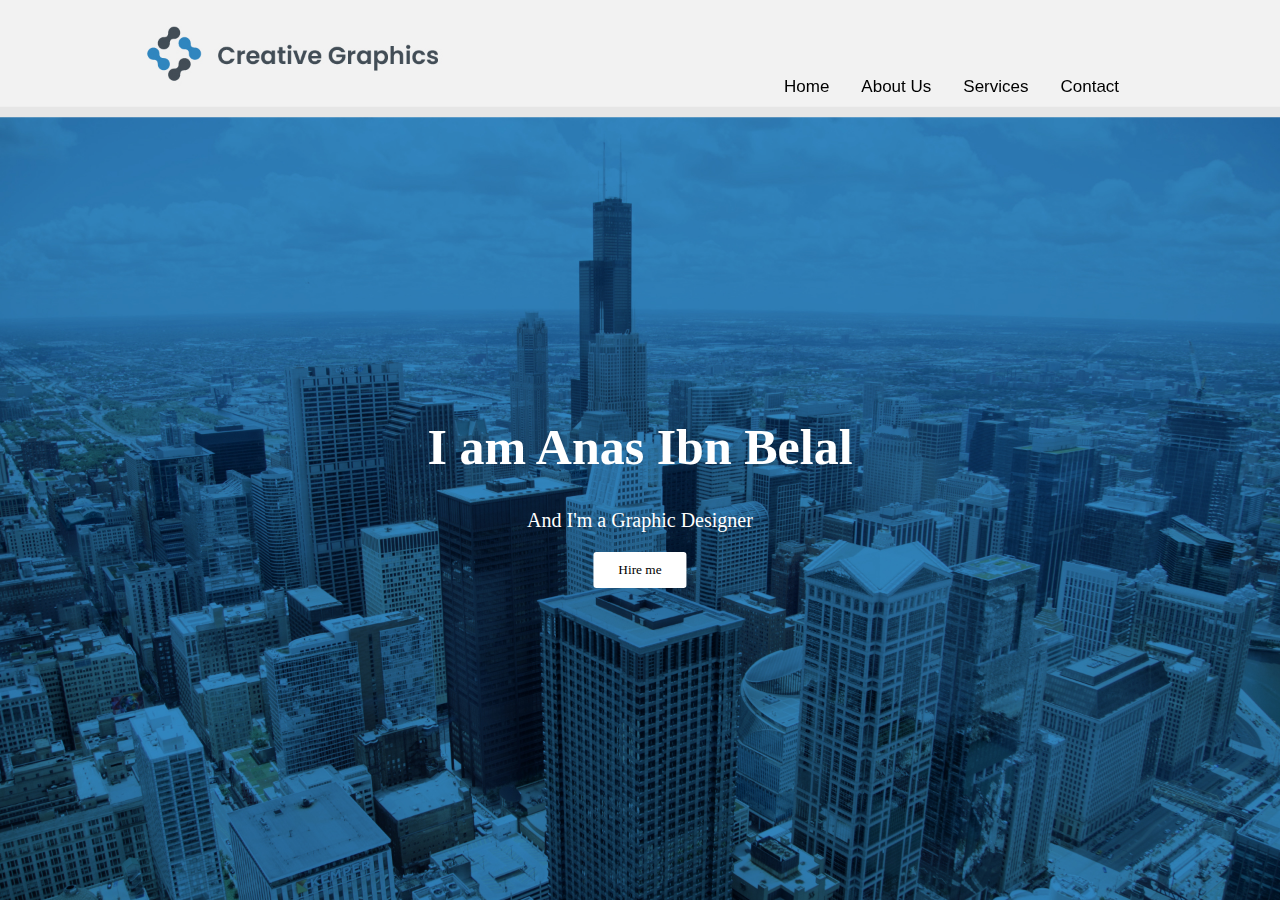
<file: index.html>
<!DOCTYPE html>
<html>
<head>

	<meta name="viewport" content="width=device-width, initial-scale=1.0">
	<meta charset="utf-8">
	<link rel="stylesheet" type="text/css" href="style.css">
	<meta name="viewport" content="width=device-width, initial-scale=1">
	<title>Home	. Anas Ibn Belal</title>
</head>
<body>

	<div class="hero-image">

		<div class="navbar">
  <a href="C:\Users\Lenovo\Desktop\website\index.html">Home</a>
  <a href="C:\Users\Lenovo\Desktop\website\about.html">About Us</a>
  <a href="C:\Users\Lenovo\Desktop\website\services.html">Services</a>
  <a href="C:\Users\Lenovo\Desktop\website\contact.html">Contact</a>
</div>

		<div class="hero-text">

	 <h1>I am Anas Ibn Belal</h1>
    <p>And I'm a Graphic Designer</p>
    
    <a href="https://www.behance.net/creative_hive002" target="_blank"><button>Hire me</button></a><br><br>
    
    
    
 		 </div>
</div>
</body>
</html>
</file>
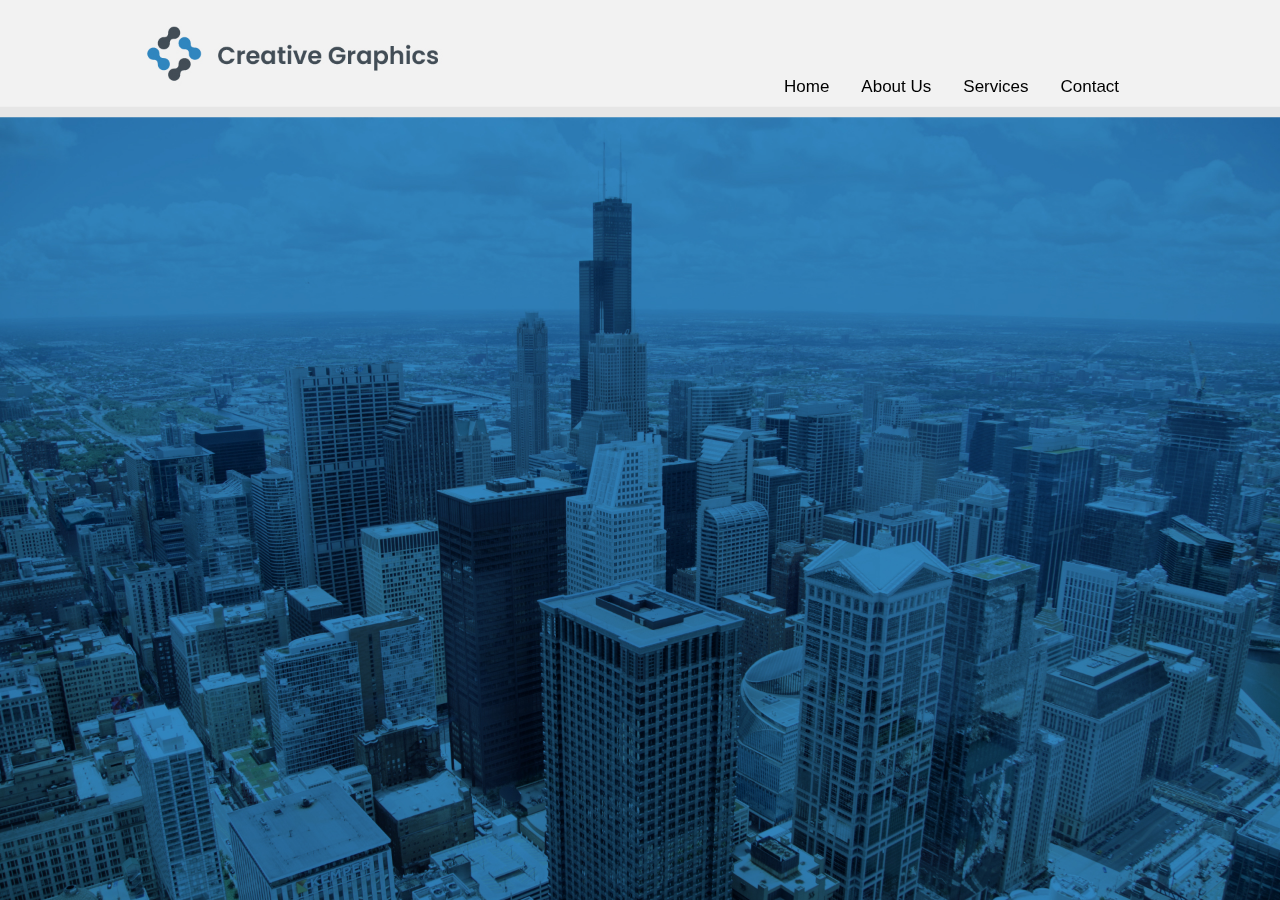
<file: about.html>
<!DOCTYPE html>
<html>
<head>

	<meta name="viewport" content="width=device-width, initial-scale=1.0">
	<meta charset="utf-8">
	<link rel="stylesheet" type="text/css" href="style.css">
	<meta name="viewport" content="width=device-width, initial-scale=1">
	<title>Contact</title>
</head>
<body>

	<div class="hero-image">

		<div class="navbar">
 
  <a href="C:\Users\Lenovo\Desktop\website\index.html">Home</a>
  <a href="C:\Users\Lenovo\Desktop\website\about.html">About Us</a>
  <a href="C:\Users\Lenovo\Desktop\website\services.html">Services</a>
  <a href="C:\Users\Lenovo\Desktop\website\contact.html">Contact</a>
</div>

		<!-- <div class="hero-text">    
    <a href="mailto:yorder07.com" target="_blank"><button>Email</button></a>
    <a href="https://wa.me/+8801757621365?text=Hello!" target="_blank"><button>Whatsapp</button></a>
    <a href="https://t.me/IDFC_2022" target="_blank"><button>Telegram</button></a>
    <a href="https://www.messenger.com/t/anasib2000004" target="_blank"><button>Messenger</button></a>
    
    
    
 		 </div> -->
</div>
</body>
</html>
</file>
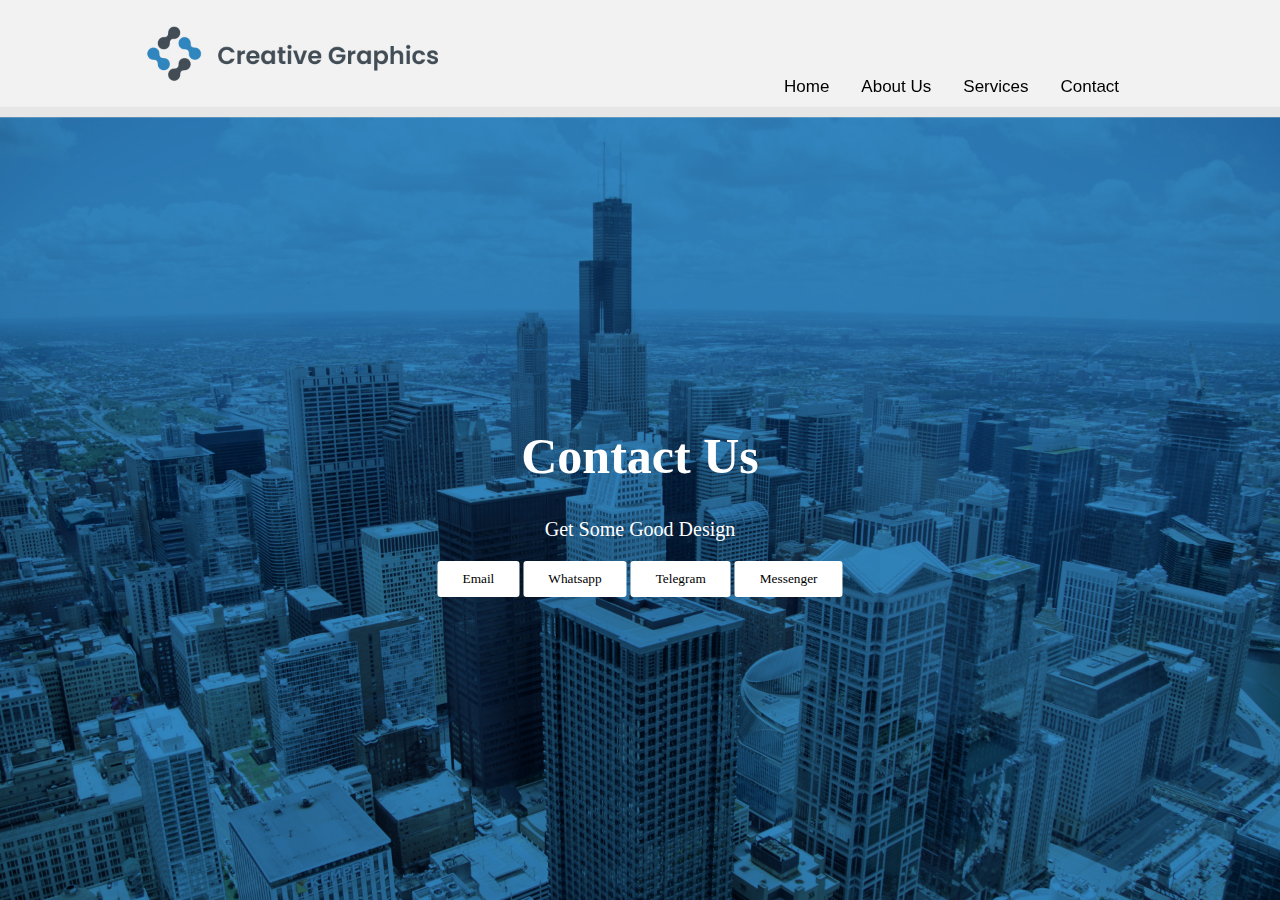
<file: contact.html>
<!DOCTYPE html>
<html>
<head>

	<meta name="viewport" content="width=device-width, initial-scale=1.0">
	<meta charset="utf-8">
	<link rel="stylesheet" type="text/css" href="style.css">
	<meta name="viewport" content="width=device-width, initial-scale=1">
	<title>Contact</title>
</head>
<body>

	<div class="hero-image">

		<div class="navbar">
  
  <a href="C:\Users\Lenovo\Desktop\website\index.html">Home</a>
  <a href="C:\Users\Lenovo\Desktop\website\about.html">About Us</a>
  <a href="C:\Users\Lenovo\Desktop\website\services.html">Services</a>
  <a href="C:\Users\Lenovo\Desktop\website\contact.html">Contact</a>
</div>

		<div class="hero-text">  
		<h1>Contact Us</h1>  
		<p>
			Get Some Good Design
		</p>
    <a href="mailto:yorder07.com" target="_blank"><button>Email</button></a>
    <a href="https://wa.me/+8801757621365?text=Hello!" target="_blank"><button>Whatsapp</button></a>
    <a href="https://t.me/IDFC_2022" target="_blank"><button>Telegram</button></a>
    <a href="https://www.messenger.com/t/anasib2000004" target="_blank"><button>Messenger</button></a>
    
    
    
 		 </div>
</div>
</body>
</html>
</file>
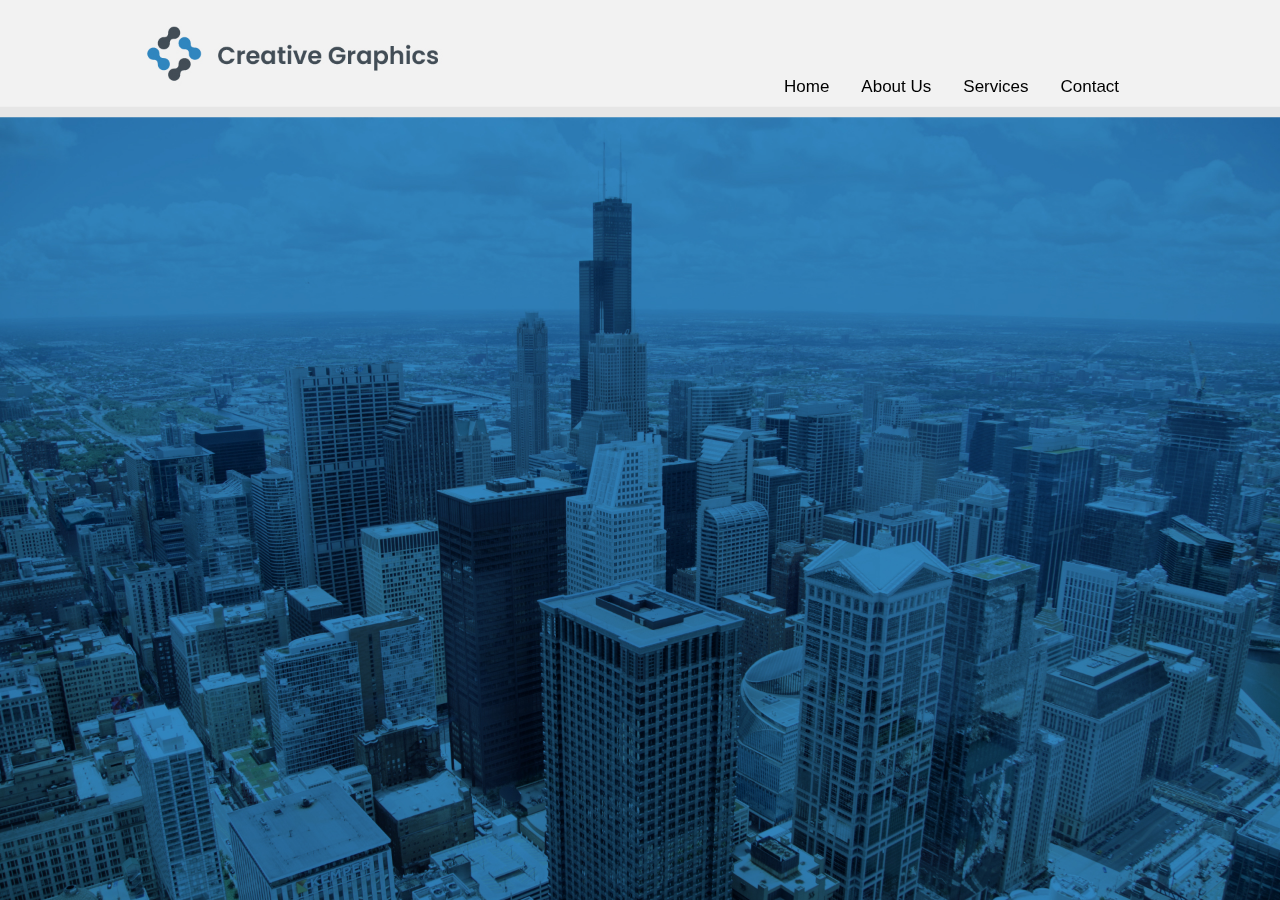
<file: services.html>
<!DOCTYPE html>
<html>
<head>

	<meta name="viewport" content="width=device-width, initial-scale=1.0">
	<meta charset="utf-8">
	<link rel="stylesheet" type="text/css" href="style.css">
	<meta name="viewport" content="width=device-width, initial-scale=1">
	<title>Contact</title>
</head>
<body>

	<div class="hero-image">

		<div class="navbar">
  
  <a href="C:\Users\Lenovo\Desktop\website\index.html">Home</a>
  <a href="C:\Users\Lenovo\Desktop\website\about.html">About Us</a>
  <a href="C:\Users\Lenovo\Desktop\website\services.html">Services</a>
  <a href="C:\Users\Lenovo\Desktop\website\contact.html">Contact</a>
</div>

		<!-- <div class="hero-text">    
    <a href="mailto:yorder07.com" target="_blank"><button>Email</button></a>
    <a href="https://wa.me/+8801757621365?text=Hello!" target="_blank"><button>Whatsapp</button></a>
    <a href="https://t.me/IDFC_2022" target="_blank"><button>Telegram</button></a>
    <a href="https://www.messenger.com/t/anasib2000004" target="_blank"><button>Messenger</button></a>
    
    
    
 		 </div> -->
</div>
</body>
</html>
</file>
<file: style.css>
body, html {
  height: 100%;
  margin: 0;
  font-family: Arial, Helvetica, sans-serif;
}

.hero-image {
  background-image: url("index.jpg");
  height: 100%;
  background-position: top;
  background-repeat: no-repeat;
  background-size: cover;
  position: relative;
}

.hero-text {
  text-align: center;
  position: absolute;
  top: 55%;
  left: 50%;
  transform: translate(-50%, -50%);
  color: white;
  font-family: poppins;

}

h1{
  font-size: 50px;
  text-align: center;
  top: 55%;
  left: 50%;
}

p{
  font-size: 20px;
  text-align: center;
  top: 55%;
  left: 50%;

}
.hero-text button {
  border: none;
  border-radius: 3px;
  outline: 0;
  display: inline-block;
  padding: 10px 25px;
  color: 50,50,50;
  background-color: white;
  text-align: center;
  cursor: pointer;
  font-family:poppins;

}

.hero-text button:hover {
  background-color:dodgerblue;
  color:white ;
}
.navbar {
  overflow: hidden;
  background-color: 242,242,242;
  position: fixed;
  top: 7%;
  left: 60%;
  width: 100%;
}

.navbar a {
  float: left;
  display: block;
  color: black;
  text-align: center;
  padding: 14px 16px;
  text-decoration: none;
  font-size: 17px;
}

.navbar a:hover {
 background-color:dodgerblue;
  color:white ;
}

.main {
  padding: 16px;
  margin-top: 30px;
  height: 1500px; /* Used in this example to enable scrolling */
}
</file>
